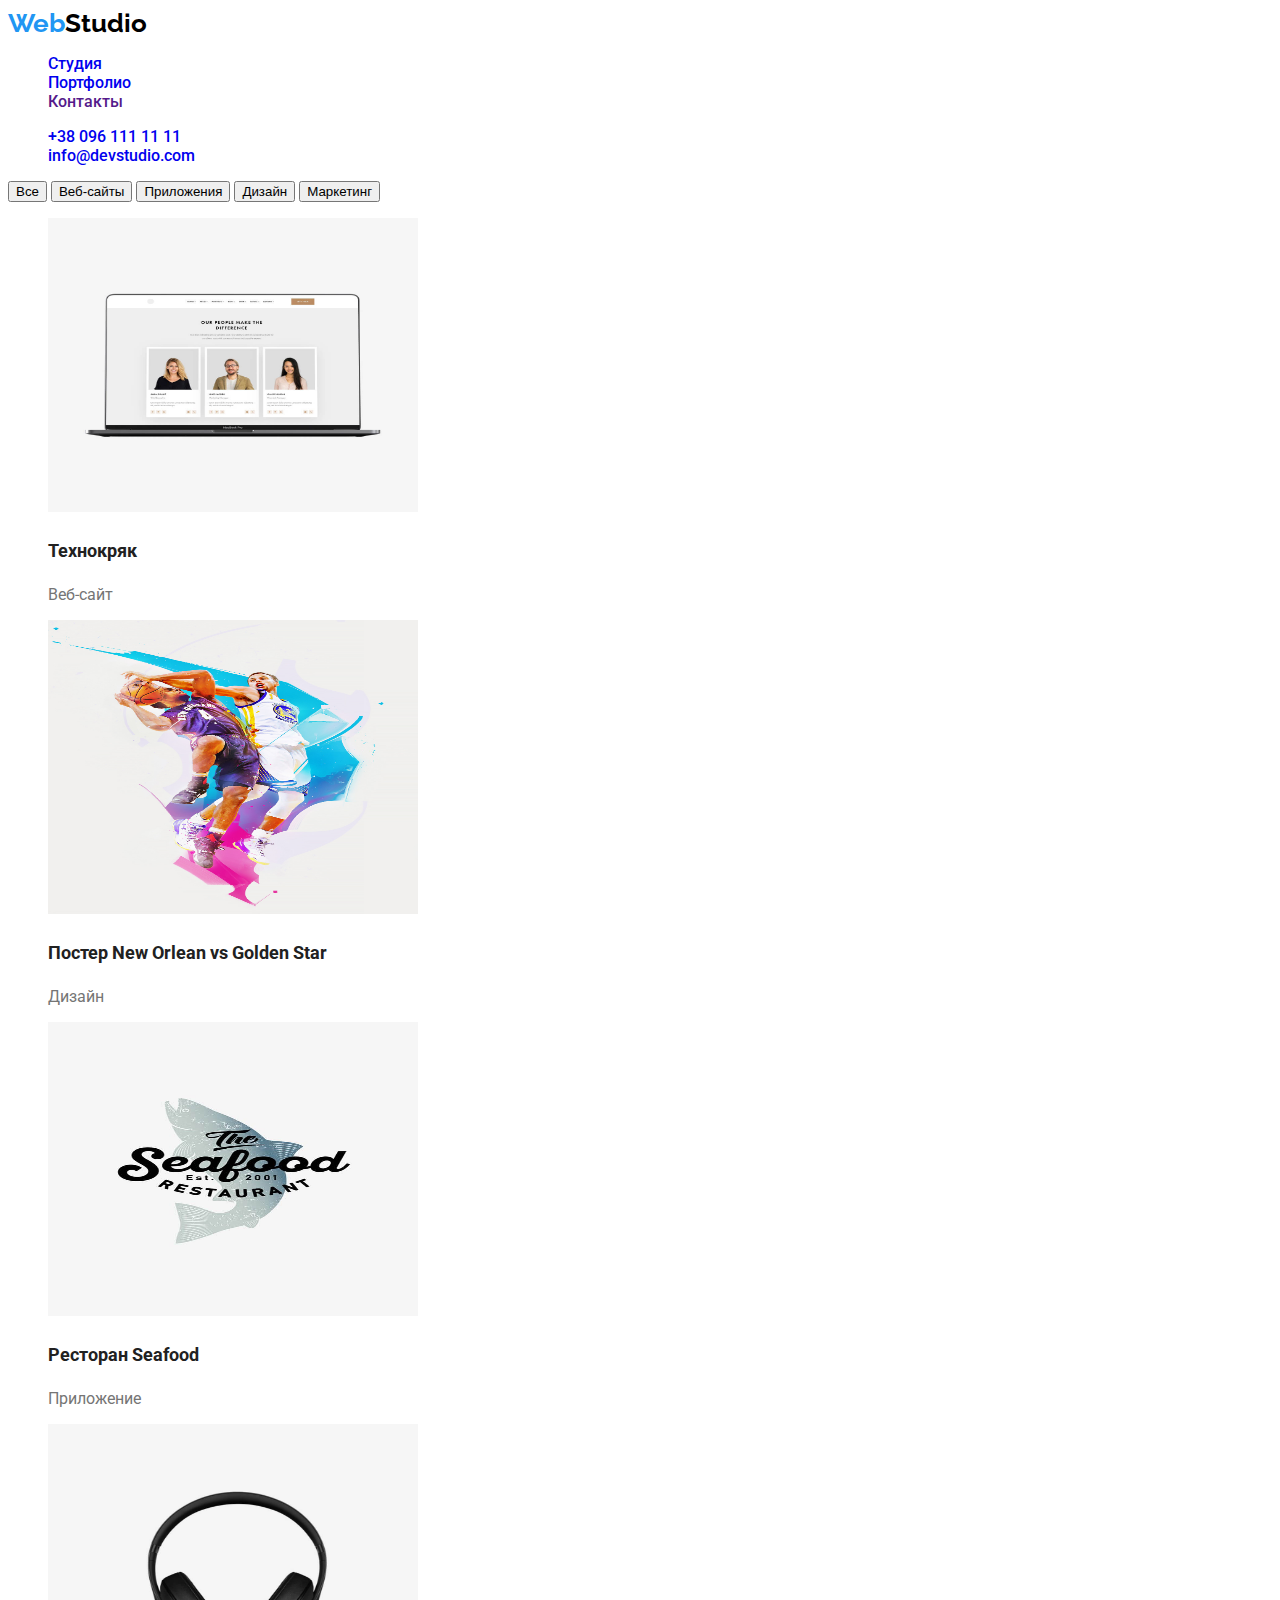
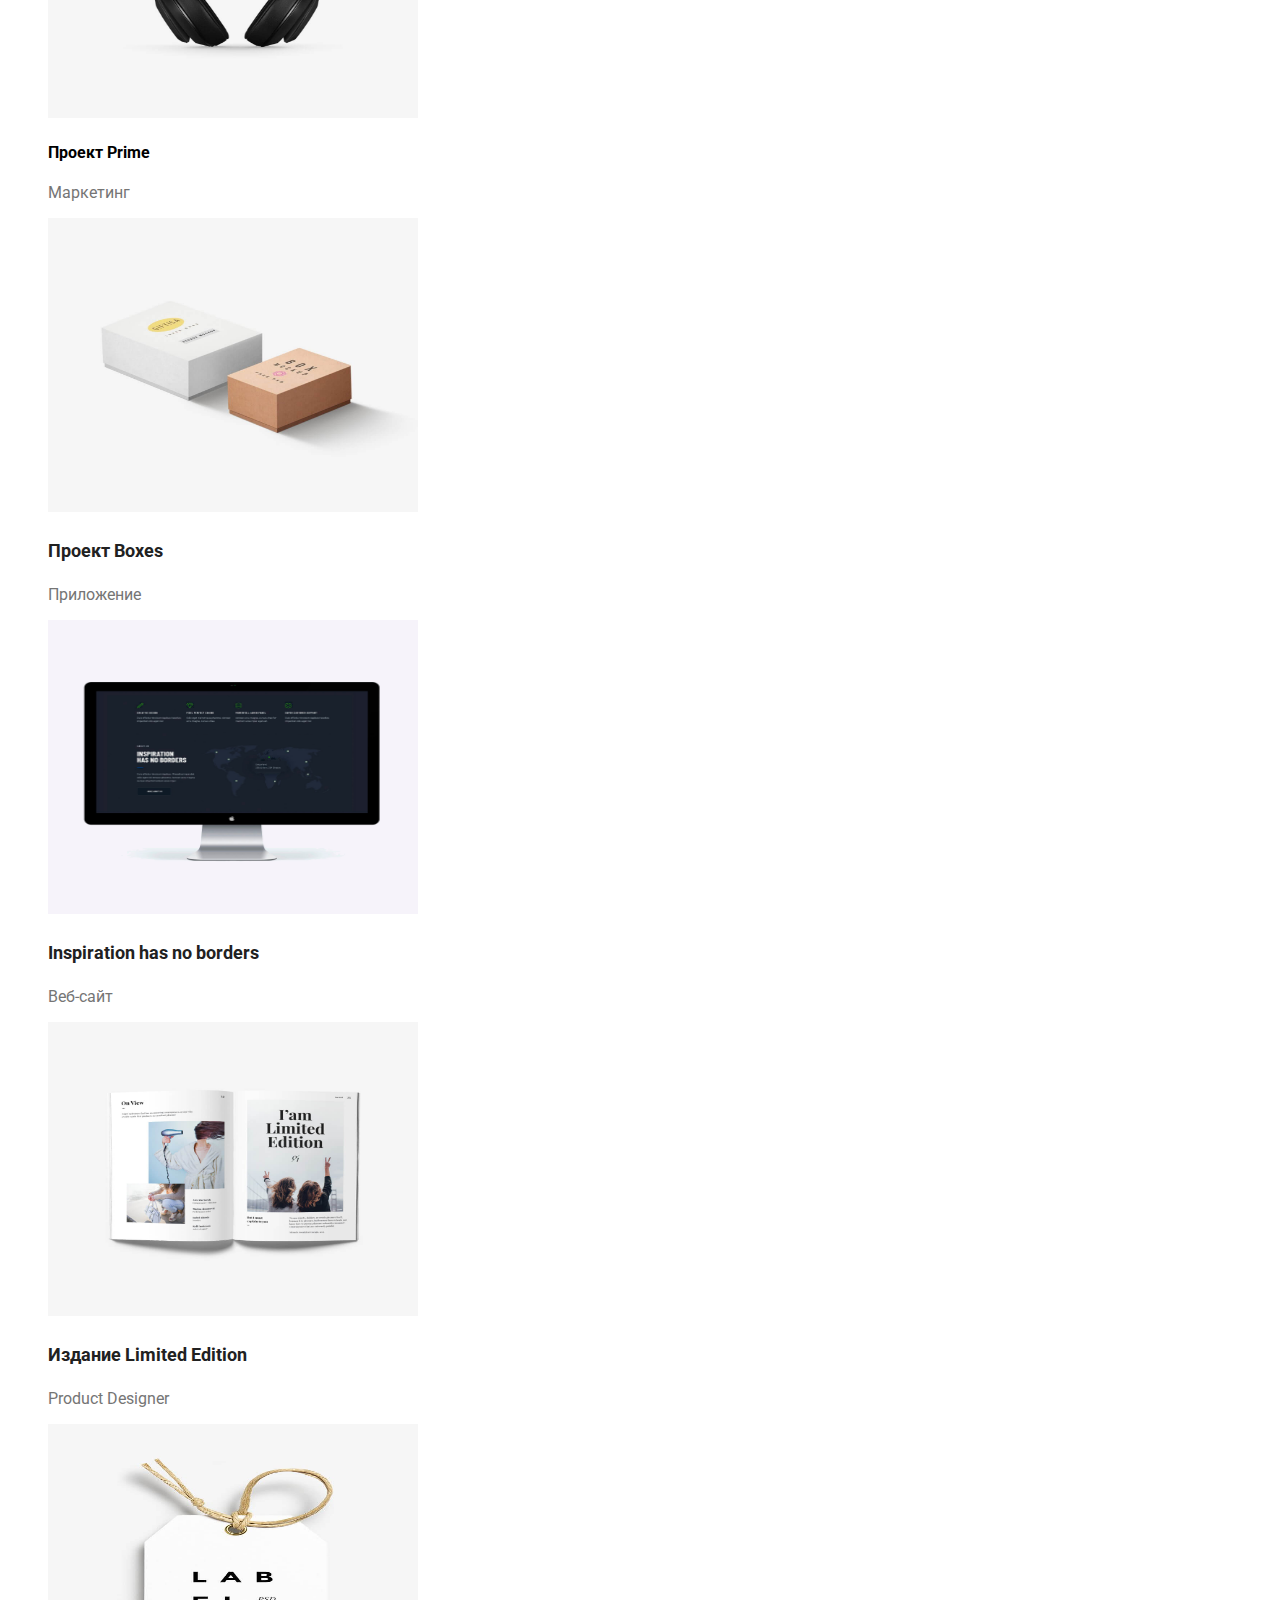
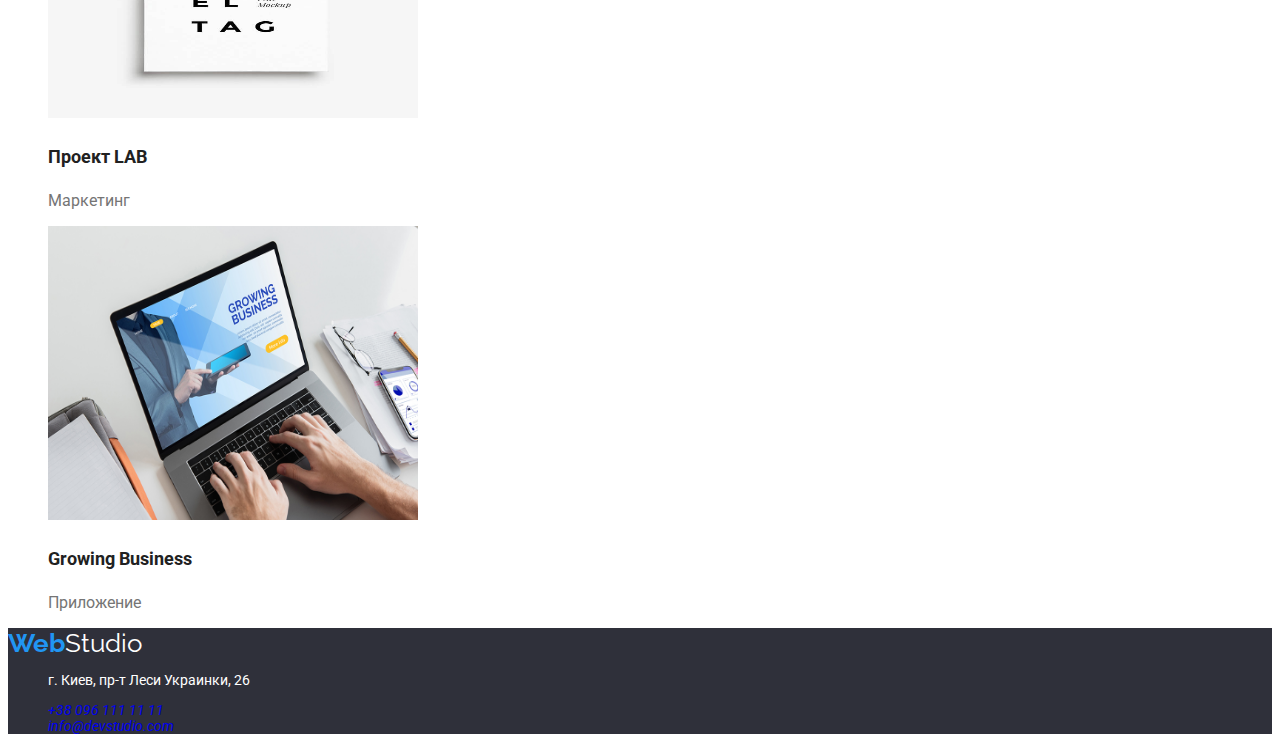
<file: portfolio.html>
<!DOCTYPE html>
<html lang="en">
  <head>
    <meta charset="UTF-8" />
    <meta http-equiv="X-UA-Compatible" content="IE=edge" />
    <meta name="viewport" content="width=device-width, initial-scale=1.0" />
    <title>Document</title>
    <link rel="preconnect" href="https://fonts.gstatic.com" />
    <link
      href="https://fonts.googleapis.com/css2?family=Raleway:wght@700&family=Roboto:wght@400;500;700;900&display=swap"
      rel="stylesheet"
    />
    <link rel="stylesheet" href="./css/styles.css" />
  </head>
  <body class="body">
    <header>
      <a href="WebStudio" class="logo text-decoration">
        <span class="Web">Web</span>Studio</a
      >
      <nav>
        <ul class="menu-nav list">
          <li>
            <a href="./index.html" class="text-decoration">Студия</a>
          </li>
          <li>
            <a href="./portfolio.html" class="text-decoration">Портфолио</a>
          </li>
          <li>
            <a href="" class="text-decoration">Контакты</a>
          </li>
        </ul>
      </nav>
      <div class="contacts">
        <ul class="list">
          <li>
            <a href="tel:+380961111111" class="text-decoration"
              >+38 096 111 11 11</a
            >
          </li>
          <li>
            <a href="mailto:info@devstudio.com" class="text-decoration"
              >info@devstudio.com</a
            >
          </li>
        </ul>
      </div>
    </header>
    <main>
      <!--buttons section-->
      <div>
        <button type="button" class="button">Все</button>
        <button type="button" class="button">Веб-сайты</button>
        <button type="button" class="button">Приложения</button>
        <button type="button" class="button">Дизайн</button>
        <button type="button" class="button">Маркетинг</button>
      </div>
      <!--projects section-->
      <ul class="list">
        <li>
          <img
            src="./images/techno.jpg"
            alt="computer"
            width="370"
            height="294"
          />
          <h4 class="header_four_portfolio">Технокряк</h4>
          <p class="paragraph_portfolio">Веб-сайт</p>
        </li>
        <li>
          <img
            src="./images/new_orlean.jpg"
            alt="men"
            width="370"
            height="294"
          />
          <h4 class="header_four_portfolio">
            Постер New Orlean vs Golden Star
          </h4>
          <p class="paragraph_portfolio">Дизайн</p>
        </li>
        <li>
          <img
            src="./images/seafood.jpg"
            alt="poster"
            width="370"
            height="294"
          />
          <h4 class="header_four_portfolio">Ресторан Seafood</h4>
          <p class="paragraph_portfolio">Приложение</p>
        </li>
        <li>
          <img
            src="./images/headphones.jpg"
            alt="headphones"
            width="370"
            height="294"
          />
          <h4 class="header_portfolio">Проект Prime</h4>
          <p class="paragraph_portfolio">Маркетинг</p>
        </li>
        <li>
          <img src="./images/boxes.jpg" alt="boxes" width="370" height="294" />
          <h4 class="header_four_portfolio">Проект Boxes</h4>
          <p class="paragraph_portfolio">Приложение</p>
        </li>
        <li>
          <img
            src="./images/inspiration.jpg"
            alt="monitor"
            width="370"
            height="294"
          />
          <h4 class="header_four_portfolio">Inspiration has no borders</h4>
          <p class="paragraph_portfolio">Веб-сайт</p>
        </li>
        <li>
          <img
            src="./images/limited_edition.jpg"
            alt="book"
            width="370"
            height="294"
          />
          <h4 class="header_four_portfolio">Издание Limited Edition</h4>
          <p class="paragraph_portfolio">Product Designer</p>
        </li>
        <li>
          <img src="./images/LAB.jpg" alt="label" width="370" height="294" />
          <h4 class="header_four_portfolio">Проект LAB</h4>
          <p class="paragraph_portfolio">Маркетинг</p>
        </li>
        <li>
          <img
            src="./images/growing_business.jpg"
            alt="laptop"
            width="370"
            height="294"
          />
          <h4 class="header_four_portfolio">Growing Business</h4>
          <p class="paragraph_portfolio">Приложение</p>
        </li>
      </ul>
    </main>
    <footer class="footer">
      <a href="WebStudio" class="logo-footer text-decoration">
        <span class="Web">Web</span><span class="Studio">Studio</span></a
      >
      <address class="address-footer">
        <ul class="list">
          <li>
            <p class="address">г. Киев, пр-т Леси Украинки, 26</p>
          </li>
          <li>
            <a href="tel:+380961111111" class="text-decoration"
              >+38 096 111 11 11</a
            >
          </li>
          <li>
            <a href="mailto:info@devstudio.com" class="text-decoration"
              >info@devstudio.com</a
            >
          </li>
        </ul>
      </address>
    </footer>
  </body>
</html>
</file>
<file: css/styles.css>
.menu-nav {
  font-family: Roboto;
  font-style: medium;
  font-weight: 500;
  font-size: 16px;
}
.logo {
  font-family: Raleway;
  font-style: normal;
  font-weight: bold;
  font-size: 26px;
  color: black;
}
.logo-footer {
  font-family: Raleway;
  font-style: normal;
  font-size: 26px;
  color: white;
}
.Web {
  font-family: Raleway;
  font-style: normal;
  font-weight: bold;
  font-size: 26px;
  color: #2196f3;
}
.Studio {
  font-family: Raleway;
  font-style: normal;
  font-size: 26px;
  color: white;
}
.contacts {
  font-style: normal;
  font-weight: 500;
  font-size: 16px;
  color: #757575;
}
.contacts:hover {
  color: #2196f3;
}
.body {
  font-family: Roboto;
  background-color: white;
}
.list {
  list-style: none;
}
.text-decoration {
  text-decoration: none;
}
.main_section {
  background-color: #2f303a;
}
.main_title {
  font-style: normal;
  font-size: 44px;
  font-weight: 900;
  line-height: 60px;
  color: #ffffff;
}
.button:hover {
  background: #2196f3;
}
.header_two {
  font-style: normal;
  font-size: 36px;
  line-height: 42.19px;
  color: #212121;
}
.paragraph {
  font-style: normal;
  font-size: 14px;
  font-weight: normal;
  line-height: 24px;
  color: #757575;
}
.header_four {
  font-style: normal;
  font-size: 14px;
  font-weight: bold;
  line-height: 16.41px;
}
.names {
  font-style: normal;
  font-size: 16px;
  font-weight: 500;
  line-height: 18.75px;
}
.paragraph_two {
  font-style: normal;
  font-size: 16px;
  font-weight: normal;
  line-height: 18.75px;
  color: #757575;
}
/* Portfolio */

.header_four_portfolio {
  font-style: normal;
  font-size: 18px;
  color: #212121;
}
.paragraph_portfolio {
  font-style: normal;
  font-size: 16px;
  color: #757575;
}
.footer {
  background-color: #2f303a;
}
.address-footer {
  font-style: regular;
  font-size: 14px;
  color: white;
}
.address {
  font-style: normal;
  color: #ffffff;
}
</file>
